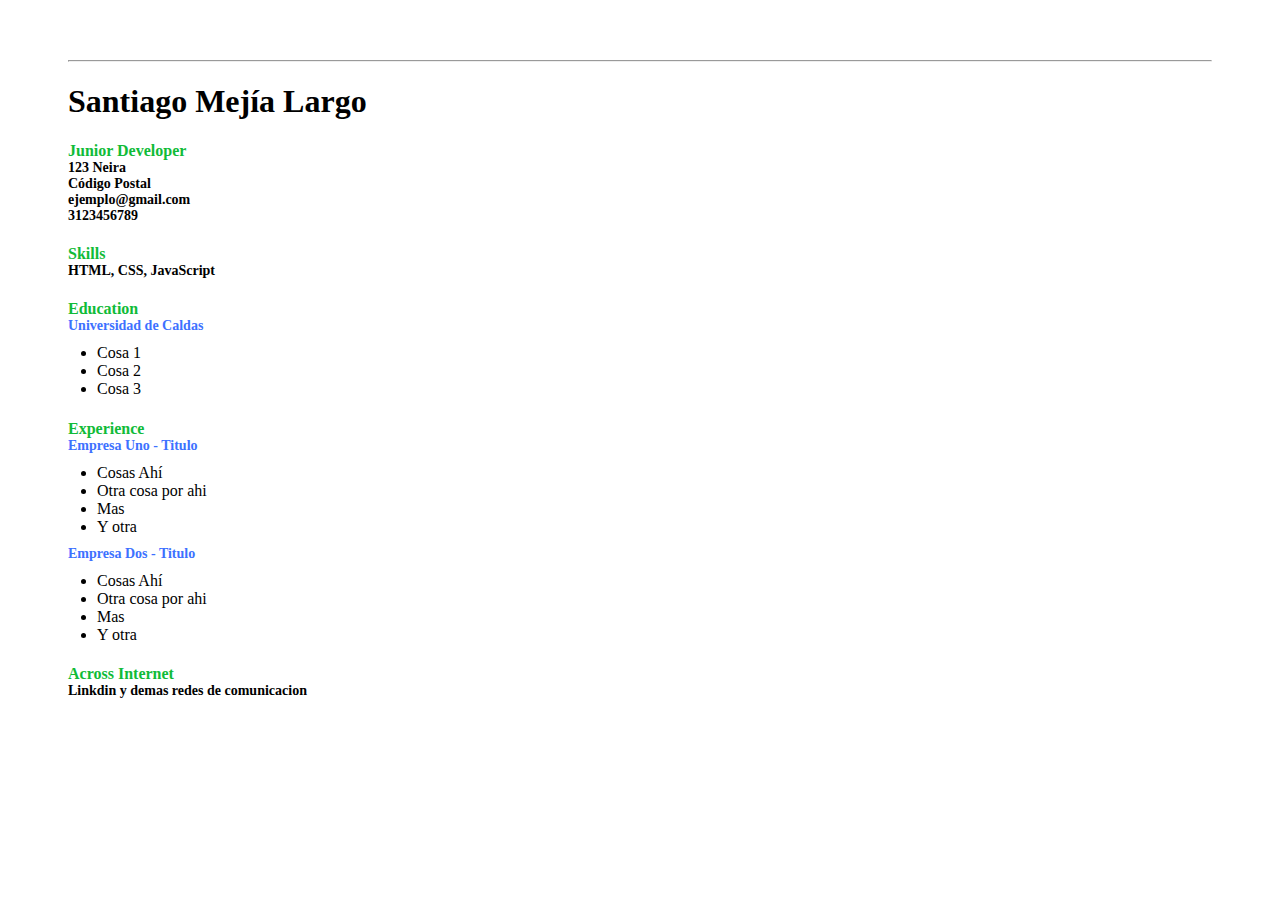
<file: index.html>
<!DOCTYPE html>
<html lang="en">
<head>
    <meta charset="UTF-8">
    <meta name="viewport" content="width=device-width, initial-scale=1.0">
    <title>Curriculum</title>
    <style>
        .container{
            margin: 60px;
        }

        h4{
            color: rgb(16, 187, 56);
            margin-bottom: 0;
        }

        p{
            margin: 0;
            font-size: 14px;
            font-weight: bold;
        }

        .subtitulos{
            color: rgb(61, 113, 255);
        }

        .list{
            list-style-position: outside;
            padding-left: 19px;
            margin: 10px;
        }
    </style>
</head>
<body>
    <div class="container">
        <hr>
        <section>
            <h1>Santiago Mejía Largo</h1>
            <h4>Junior Developer</h4>
            <p>123 Neira</p>
            <p>Código Postal</p>
            <p>ejemplo@gmail.com</p>
            <p>3123456789</p>
        </section>
        
        <section>
            <h4>Skills</h4>
            <p>HTML, CSS, JavaScript</p>
        </section>
        
        <section>
            <h4>Education</h4>
            <p class="subtitulos">Universidad de Caldas</p>
            <ul class="list">
                <li>Cosa 1</li>
                <li>Cosa 2</li>
                <li>Cosa 3</li>
            </ul>
        </section>

        <section>
            <h4>Experience</h4>
            <p class="subtitulos">Empresa Uno - Titulo</p>
            <ul class="list">
                <li>Cosas Ahí</li>
                <li>Otra cosa por ahi</li>
                <li>Mas</li>
                <li>Y otra</li>
            </ul>

            <p class="subtitulos">Empresa Dos - Titulo</p>
            <ul class="list">
                <li>Cosas Ahí</li>
                <li>Otra cosa por ahi</li>
                <li>Mas</li>
                <li>Y otra</li>
            </ul>
        </section>

        <section>
            <h4>Across Internet</h4>
            <p>Linkdin y demas redes de comunicacion</p>
        </section>

    </div>

</body>
</html>
</file>
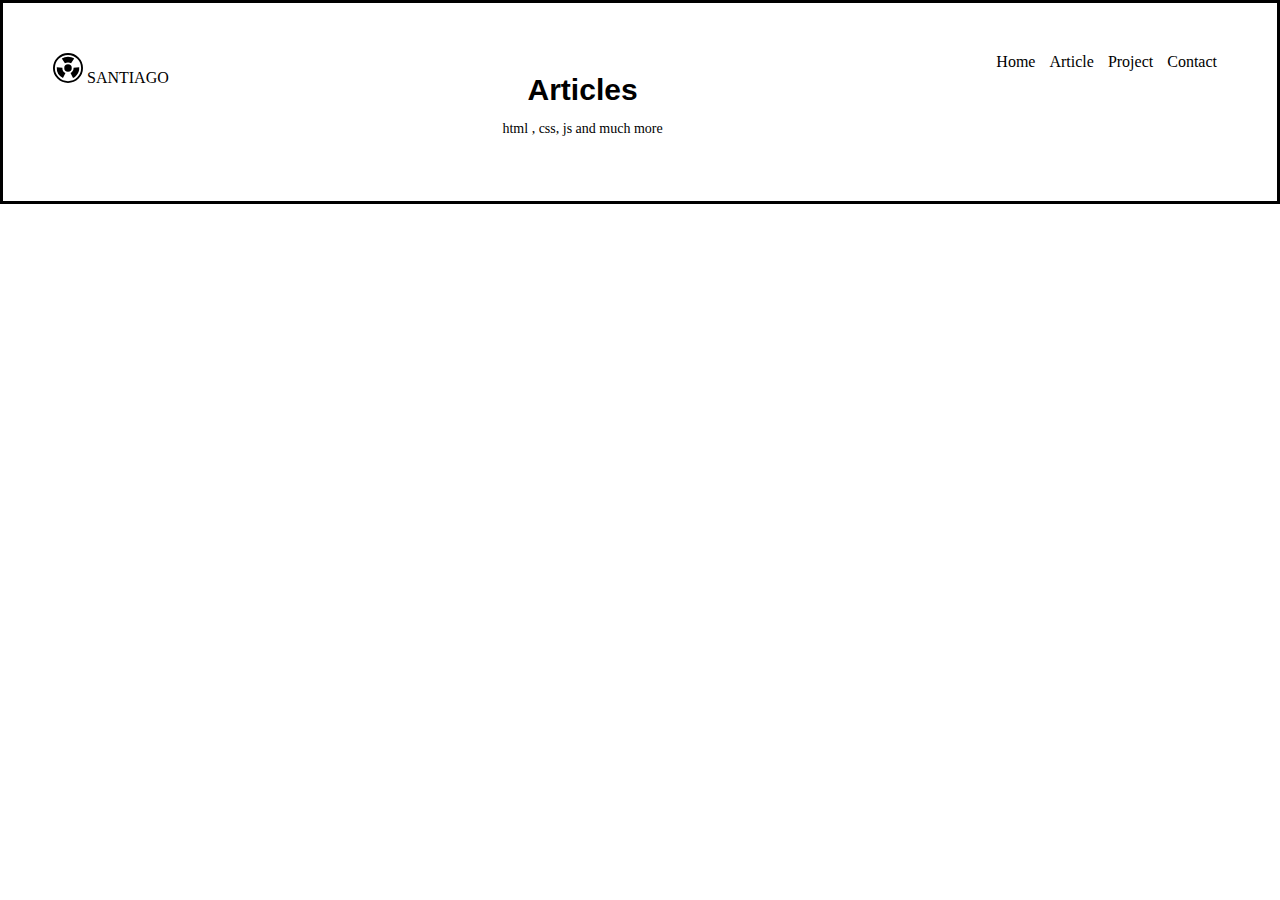
<file: front-end/Basic Website/article.html>
<!DOCTYPE html>
<html lang="en">
<head>
    <meta charset="UTF-8">
    <meta name="viewport" content="width=device-width, initial-scale=1.0">
    <title>Article</title>
    <link rel="stylesheet" href="style.css">
</head>
<body>
    <head>
        <nav class="navbar">
            <div class="logo">
                <a href="website.html">
                    <svg xmlns="http://www.w3.org/2000/svg" width="30" height="30" fill="currentColor"
                        class="bi bi-radioactive" viewBox="0 0 16 16">
                        <path d="M8 1a7 7 0 1 0 0 14A7 7 0 0 0 8 1M0 8a8 8 0 1 1 16 0A8 8 0 0 1 0 8" />
                        <path
                            d="M9.653 5.496A3 3 0 0 0 8 5c-.61 0-1.179.183-1.653.496L4.694 2.992A5.97 5.97 0 0 1 8 2c1.222 0 2.358.365 3.306.992zm1.342 2.324a3 3 0 0 1-.884 2.312 3 3 0 0 1-.769.552l1.342 2.683c.57-.286 1.09-.66 1.538-1.103a6 6 0 0 0 1.767-4.624zm-5.679 5.548 1.342-2.684A3 3 0 0 1 5.005 7.82l-2.994-.18a6 6 0 0 0 3.306 5.728ZM10 8a2 2 0 1 1-4 0 2 2 0 0 1 4 0" />
                    </svg>
                    SANTIAGO
                </a>
    
            </div>
    
            <div class="titulo">
                <h1>Articles</h1>
                <p>html , css, js and much more</p>
            </div>
    
            <ul class="list-nav">
                <li><a href="website.html">Home</a></li>
                <li><a href="article.html">Article</a></li>
                <li><a href="project.html">Project</a></li>
                <li><a href="contact.html">Contact</a></li>
            </ul>
    
        </nav>
    </head>
</body>
</html>
</file>
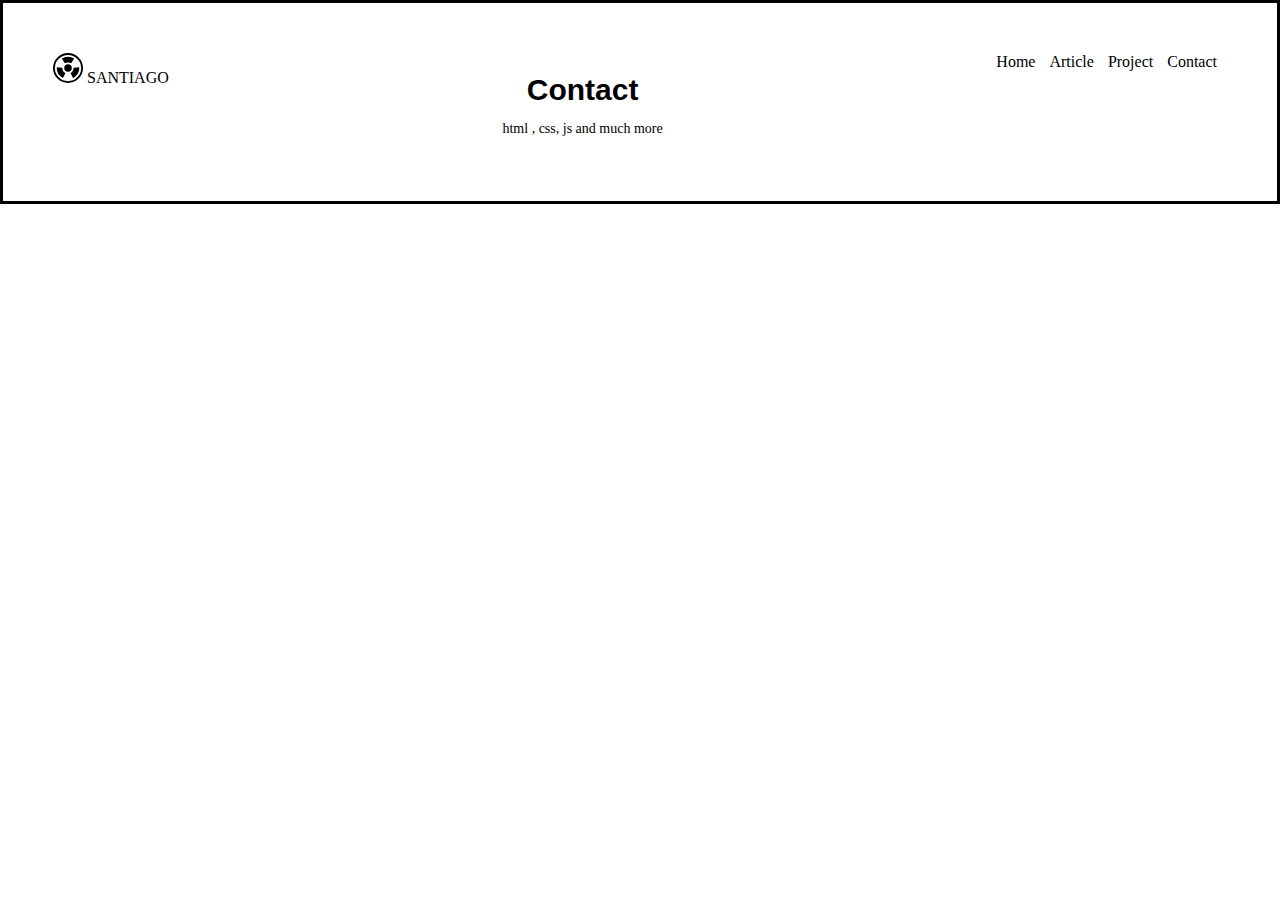
<file: front-end/Basic Website/contact.html>
<!DOCTYPE html>
<html lang="en">
<head>
    <meta charset="UTF-8">
    <meta name="viewport" content="width=device-width, initial-scale=1.0">
    <title>Contact</title>
    <link rel="stylesheet" href="style.css">
</head>
<body>
    <head>
        <nav class="navbar">
            <div class="logo">
                <a href="website.html">
                    <svg xmlns="http://www.w3.org/2000/svg" width="30" height="30" fill="currentColor"
                        class="bi bi-radioactive" viewBox="0 0 16 16">
                        <path d="M8 1a7 7 0 1 0 0 14A7 7 0 0 0 8 1M0 8a8 8 0 1 1 16 0A8 8 0 0 1 0 8" />
                        <path
                            d="M9.653 5.496A3 3 0 0 0 8 5c-.61 0-1.179.183-1.653.496L4.694 2.992A5.97 5.97 0 0 1 8 2c1.222 0 2.358.365 3.306.992zm1.342 2.324a3 3 0 0 1-.884 2.312 3 3 0 0 1-.769.552l1.342 2.683c.57-.286 1.09-.66 1.538-1.103a6 6 0 0 0 1.767-4.624zm-5.679 5.548 1.342-2.684A3 3 0 0 1 5.005 7.82l-2.994-.18a6 6 0 0 0 3.306 5.728ZM10 8a2 2 0 1 1-4 0 2 2 0 0 1 4 0" />
                    </svg>
                    SANTIAGO
                </a>
    
            </div>
    
            <div class="titulo">
                <h1>Contact</h1>
                <p>html , css, js and much more</p>
            </div>
    
            <ul class="list-nav">
                <li><a href="website.html">Home</a></li>
                <li><a href="article.html">Article</a></li>
                <li><a href="project.html">Project</a></li>
                <li><a href="contact.html">Contact</a></li>
            </ul>
    
        </nav>
    </head>
</body>
</html>
</file>
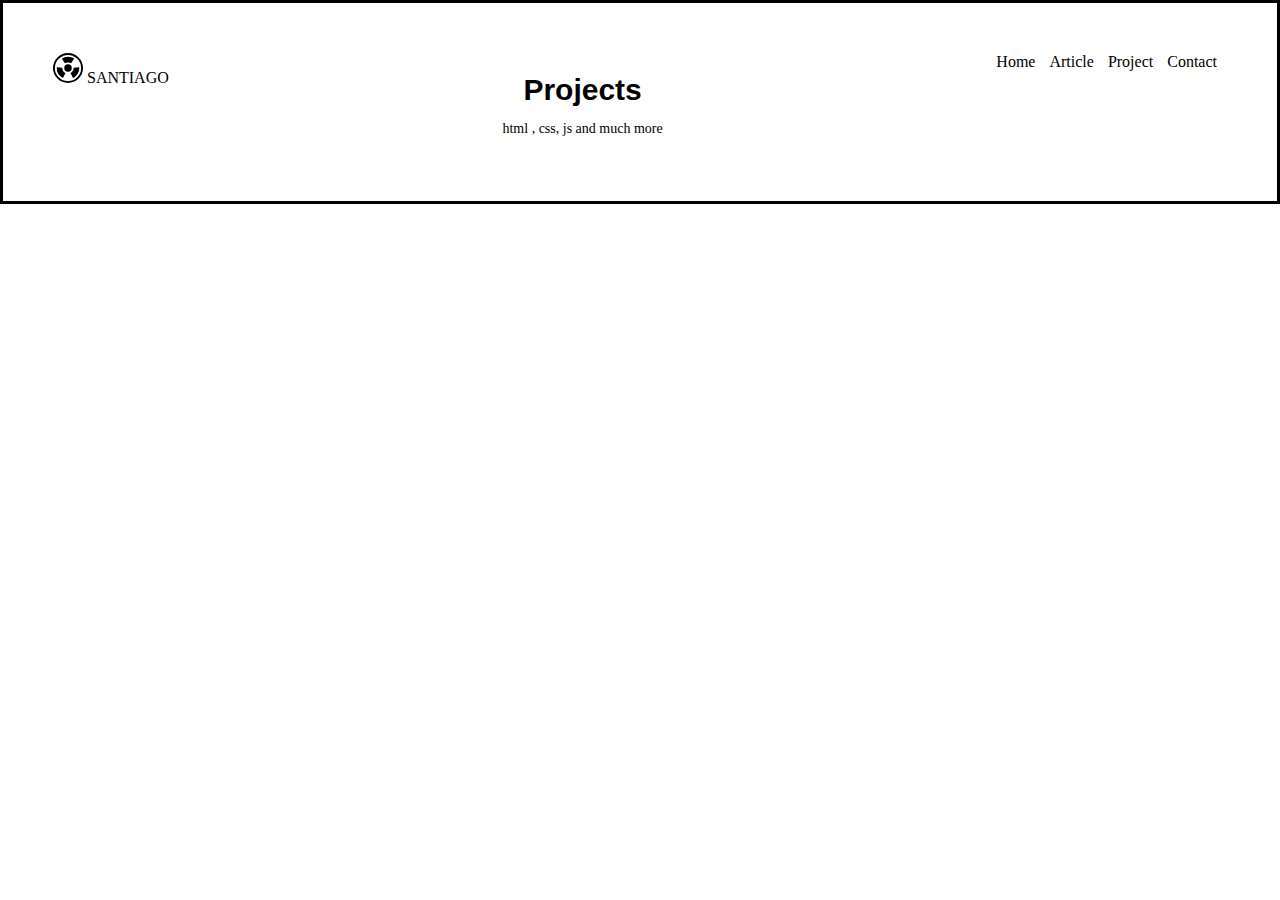
<file: front-end/Basic Website/project.html>
<!DOCTYPE html>
<html lang="en">
<head>
    <meta charset="UTF-8">
    <meta name="viewport" content="width=device-width, initial-scale=1.0">
    <title>Project</title>
    <link rel="stylesheet" href="style.css">
</head>
<body>
    <head>
        <nav class="navbar">
            <div class="logo">
                <a href="website.html">
                    <svg xmlns="http://www.w3.org/2000/svg" width="30" height="30" fill="currentColor"
                        class="bi bi-radioactive" viewBox="0 0 16 16">
                        <path d="M8 1a7 7 0 1 0 0 14A7 7 0 0 0 8 1M0 8a8 8 0 1 1 16 0A8 8 0 0 1 0 8" />
                        <path
                            d="M9.653 5.496A3 3 0 0 0 8 5c-.61 0-1.179.183-1.653.496L4.694 2.992A5.97 5.97 0 0 1 8 2c1.222 0 2.358.365 3.306.992zm1.342 2.324a3 3 0 0 1-.884 2.312 3 3 0 0 1-.769.552l1.342 2.683c.57-.286 1.09-.66 1.538-1.103a6 6 0 0 0 1.767-4.624zm-5.679 5.548 1.342-2.684A3 3 0 0 1 5.005 7.82l-2.994-.18a6 6 0 0 0 3.306 5.728ZM10 8a2 2 0 1 1-4 0 2 2 0 0 1 4 0" />
                    </svg>
                    SANTIAGO
                </a>
    
            </div>
    
            <div class="titulo">
                <h1>Projects</h1>
                <p>html , css, js and much more</p>
            </div>
    
            <ul class="list-nav">
                <li><a href="website.html">Home</a></li>
                <li><a href="article.html">Article</a></li>
                <li><a href="project.html">Project</a></li>
                <li><a href="contact.html">Contact</a></li>
            </ul>
    
        </nav>
    </head>
</body>
</html>
</file>
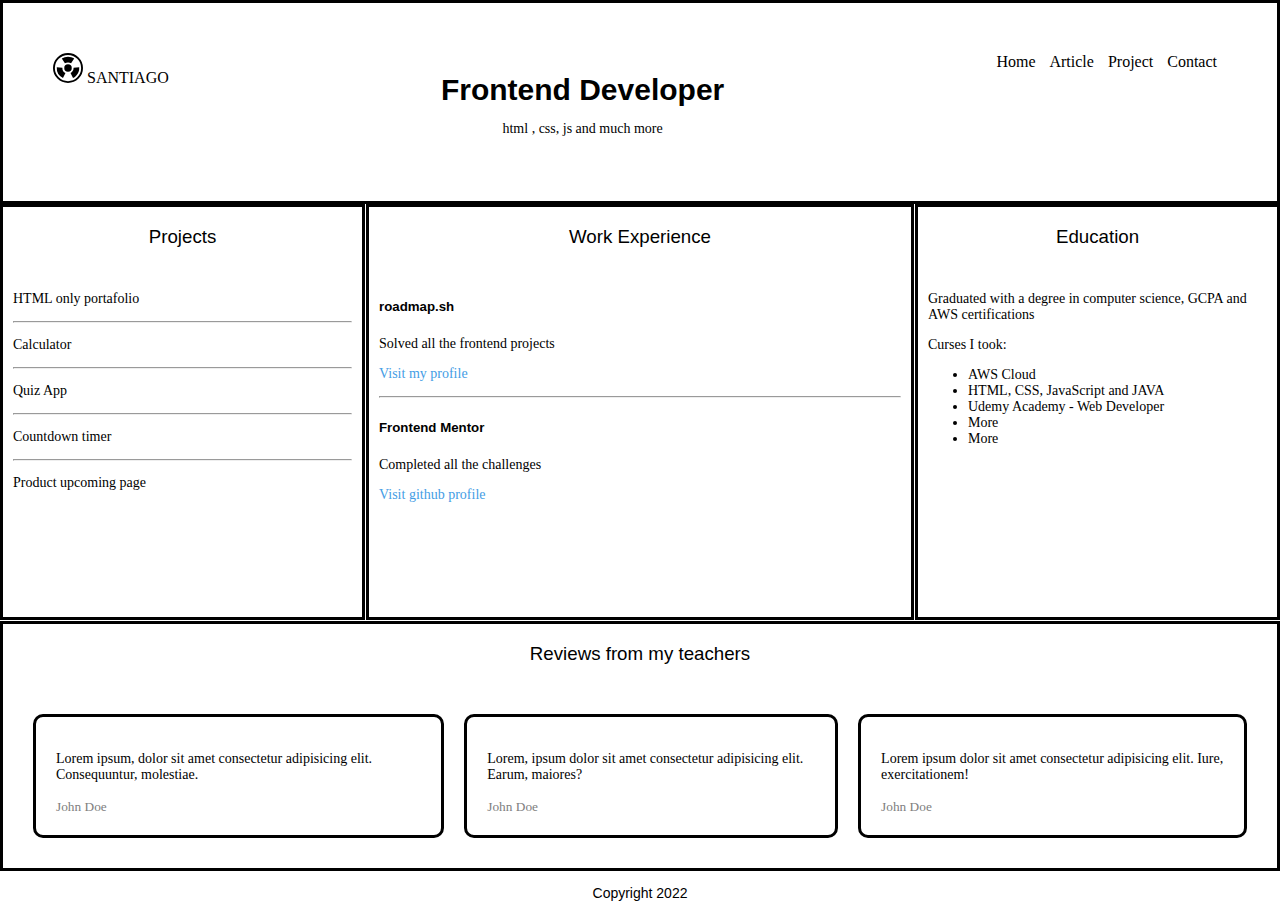
<file: front-end/Basic Website/website.html>
<!DOCTYPE html>
<html lang="en">
<head>
    <meta charset="UTF-8">
    <meta name="viewport" content="width=device-width, initial-scale=1.0">
    <title>Basic Website</title>
    <link rel="stylesheet" href="style.css">
</head>
<body>
    <head>
        <nav class="navbar">
            <div class="logo">
                <a href="website.html">
                    <svg xmlns="http://www.w3.org/2000/svg" width="30" height="30" fill="currentColor" class="bi bi-radioactive"
                        viewBox="0 0 16 16">
                        <path d="M8 1a7 7 0 1 0 0 14A7 7 0 0 0 8 1M0 8a8 8 0 1 1 16 0A8 8 0 0 1 0 8" />
                        <path
                            d="M9.653 5.496A3 3 0 0 0 8 5c-.61 0-1.179.183-1.653.496L4.694 2.992A5.97 5.97 0 0 1 8 2c1.222 0 2.358.365 3.306.992zm1.342 2.324a3 3 0 0 1-.884 2.312 3 3 0 0 1-.769.552l1.342 2.683c.57-.286 1.09-.66 1.538-1.103a6 6 0 0 0 1.767-4.624zm-5.679 5.548 1.342-2.684A3 3 0 0 1 5.005 7.82l-2.994-.18a6 6 0 0 0 3.306 5.728ZM10 8a2 2 0 1 1-4 0 2 2 0 0 1 4 0" />
                    </svg>
                    SANTIAGO
                </a>
                
            </div>
            
            <div class="titulo">
                <h1>Frontend Developer</h1>
                <p>html , css, js and much more</p>
            </div>

            <ul class="list-nav">
                <a href="website.html"><li>Home</li></a>
                <a href="article.html"><li>Article</li></a>
                <a href="project.html"><li>Project</li></a>
                <a href="contact.html"><li>Contact</li></a>
            </ul>

        </nav>
    </head>

    <main class="parent">
        <div class="div2">
            <h3>Projects</h3>
            <div class="text">
                <p>HTML only portafolio</p>
                <hr>
                <p>Calculator</p>
                <hr>
                <p>Quiz App</p>
                <hr>
                <p>Countdown timer</p>
                <hr>
                <p class="ultimo">Product upcoming page</p>
            </div>  
        </div>
        <div class="div3">
            <h3>Work Experience</h3>
            <div class="text">
                <h5>roadmap.sh</h5>
                <p>Solved all the frontend projects</p>
                <a href="" style="color: rgb(68, 157, 229);"><p>Visit my profile</p></a>
                <hr>
                <h5>Frontend Mentor</h5>
                <p>Completed all the challenges</p>
                <a href="https://github.com/SantiagoMejiaLargo" style="color: rgb(68, 157, 229);"><p>Visit github profile</p></a>
            </div>
        </div>
        <div class="div4">
            <h3>Education</h3>
            <div class="text">
                <p>Graduated with a degree in computer science, GCPA and AWS certifications</p>
                <p>Curses I took: </p>
                <ul class="curses">
                    <li>AWS Cloud</li>
                    <li>HTML, CSS, JavaScript and JAVA</li>
                    <li>Udemy Academy - Web Developer</li>
                    <li>More</li>
                    <li>More</li>
                </ul>
            </div>
        </div>
        <div class="div5">
            <h3>Reviews from my teachers</h3>
            <div class="text">
                <div class="cards">
                    <div class="card">
                        <p>Lorem ipsum, dolor sit amet consectetur adipisicing elit. Consequuntur, molestiae.</p>
                        <small>John Doe</small>
                    </div>
                    <div class="card">
                        <p>Lorem, ipsum dolor sit amet consectetur adipisicing elit. Earum, maiores?</p>
                        <small>John Doe</small>
                    </div>
                    <div class="card">
                        <p>Lorem ipsum dolor sit amet consectetur adipisicing elit. Iure, exercitationem!</p>
                        <small>John Doe</small>
                    </div>
                </div>
            </div>
        </div>
    </main>

    <footer>
        <p>Copyright 2022</p>
    </footer>
</body>
</html>
</file>
<file: front-end/Basic Website/style.css>
body{
    margin: 0;
    
}

a{
    text-decoration: none;
    color: black;
}

a :hover{
    font-family: Verdana, Geneva, Tahoma, sans-serif;
}

.logo{
    align-self: flex-start;
}

.navbar{
    display: flex;
    flex-direction: row;
    justify-content: space-between;
    border: solid black;
    padding: 50px;
}

.list-nav{
    list-style-type: none;
    padding: 0;
    margin: 0;
}

.list-nav li{
    display: inline-block;
    margin-right: 10px;
}

.titulo {
    align-self: flex-end;
    text-align: center;
}

h1{
    font-size: 30px;
    font-family: 'Comic Sans MS', cursive, sans-serif;
    margin-bottom: 0;
}

p{
    font-size: 14px;
}

h3{
    font-family: 'Comic Sans MS', cursive, sans-serif;
    font-weight: 10;
    text-align: center;
}

h5{
    font-family: 'Comic Sans MS', cursive, sans-serif;
}

.parent{
    display: grid;
    grid-template-columns: repeat(7, 1fr);
    grid-template-rows: repeat(8, 1fr);
    gap: 1px;
}

.div2 {
    grid-column: span 2 / span 2;
    grid-row: span 5 / span 5;
    border: solid black;
}

.div3 {
    grid-column: span 3 / span 3;
    grid-row: span 5 / span 5;
    grid-column-start: 3;
    border: solid black;
}

.div4 {
    grid-column: span 2 / span 2;
    grid-row: span 5 / span 5;
    grid-column-start: 6;
    border: solid black;
}

.div5 {
    grid-column: span 7 / span 7;
    grid-row: span 3 / span 3;
    grid-row-start: 6;
    border: solid black;
}

.cards{
    display: flex;
    flex-direction: row;
    justify-content: center;
    padding: 20px;
    gap: 20px;
    
}

.card{
    border: solid black;
    border-radius: 10px;
    padding: 20px;
}


.ultimo{
    margin-bottom: 70px;
}

.text{
    padding: 10px;
}

.curses{
    font-size: 14px;
}

small{
    color: grey;
}

footer{
    text-align: center;
    font-family: 'Comic Sans MS', cursive, sans-serif;
}
</file>
